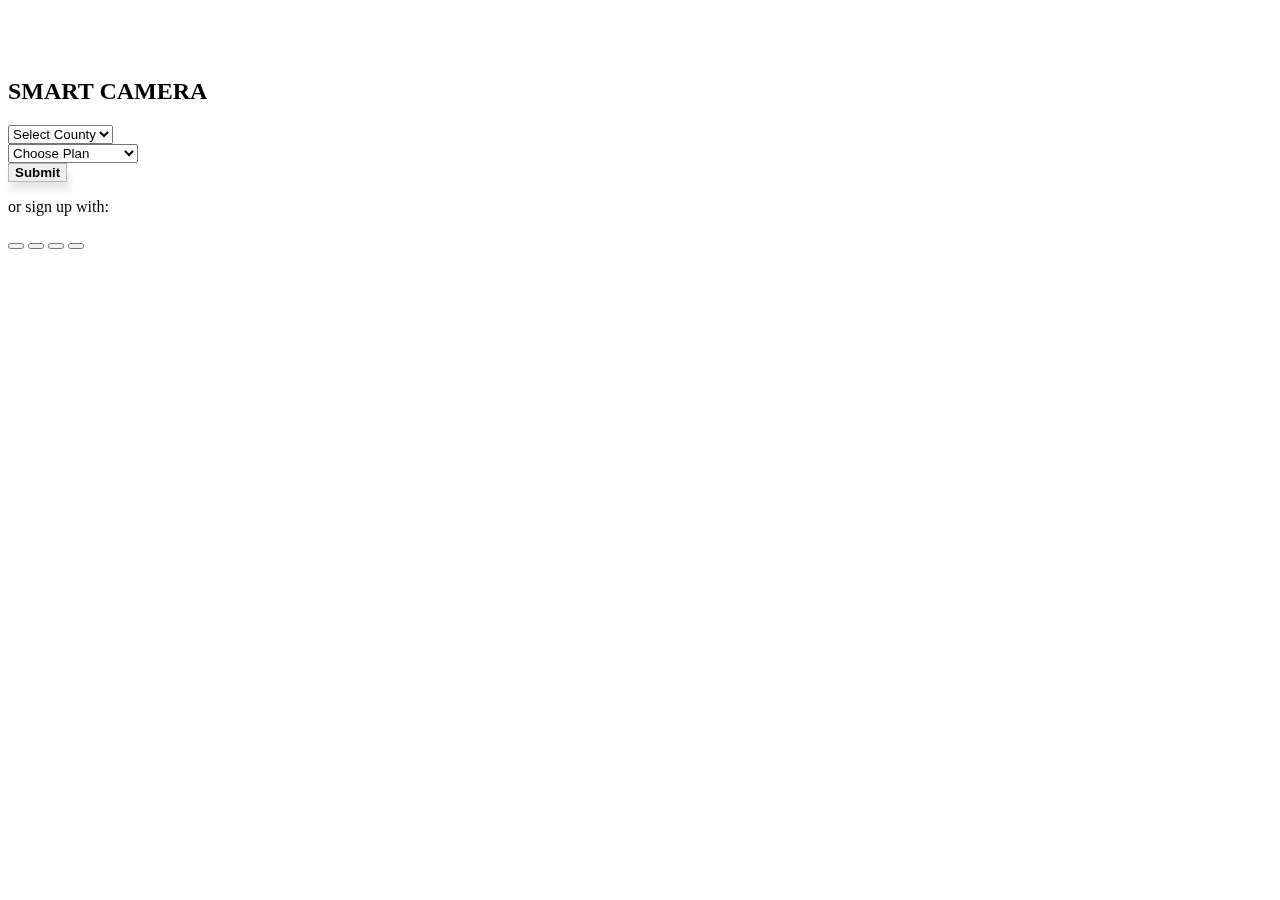
<file: home_surveillance/security_camera/templates/security_camera/register copy.html>
<!DOCTYPE html>
<html lang="en">
<head>
    <meta charset="UTF-8">
    <meta http-equiv="X-UA-Compatible" content="IE=edge">
    <meta name="viewport" content="width=device-width, initial-scale=1.0">
    <link href="https://cdn.jsdelivr.net/npm/bootstrap@5.2.3/dist/css/bootstrap.min.css" rel="stylesheet" integrity="sha384-rbsA2VBKQhggwzxH7pPCaAqO46MgnOM80zW1RWuH61DGLwZJEdK2Kadq2F9CUG65" crossorigin="anonymous">
    <title>Document</title>
</head>
<body>
  <!-- Section: Design Block -->
<section class="text-center">
  <!-- Background image -->
  <div class="p-5 bg-image" style="
        background-image: url('https://mdbootstrap.com/img/new/textures/full/171.jpg');
        height: 150px;
        "></div>
  <!-- Background image -->

  <div class="card mx-4 mx-md-5 shadow-5-strong" style="
        margin-top: -100px;
        background: hsla(0, 0%, 100%, 0.8);
        backdrop-filter: blur(30px);
        ">
    <div class="card-body py-5 px-md-5">

      <div class="row d-flex justify-content-center">
        <div class="col-lg-8">
          <h2 class="fw-bold mb-5">SMART CAMERA</h2>
          <form>
            <!-- 2 column grid layout with text inputs for the first and last names -->
            
            <div class="form-outline mb-4">
              <select class="form-select form-select-lg mb-3" aria-label=".form-select-lg example">
                <option selected>Select County</option>
                <option value="1">Baringo</option>
                <option value="2">Bomet</option>
                <option value="3">Bungoma</option>
                <option value="4">Busia</option>
                <option value="5">Embu</option>
                <option value="6">Homabay</option>
                <option value="7">Isiolo</option>
                <option value="8">Kiambu</option>
                <option value="9">Kajiado</option>
                <option value="10">Kakamrga</option>
                <option value="3">Kilifi</option>
                <option value="3">Kisii</option>
              </select>
            </div>

            <!-- Email input -->
            <div class="form-outline mb-4">
              <select class="form-select form-select-lg mb-3" aria-label=".form-select-lg example">
                <option selected>Choose Plan</option>
                <option value="1">Single Household</option>
                <option value="2">Large Scale Utility</option>
                
              </select>
            </div>

            

            

            <!-- Submit button -->
            <button class="btn btn-outline-primary " type="submit" style="border:1px solid rgba(0, 0, 0, 0.23); box-shadow: 2px 8px 8px rgba(0, 0, 0, 0.1);font-weight: bold;  font-family: 'Roboto', sans-serif;">Submit</button>


            <!-- Register buttons -->
            <div class="text-center">
              <p>or sign up with:</p>
              <button type="button" class="btn btn-link btn-floating mx-1">
                <i class="fab fa-facebook-f"></i>
              </button>

              <button type="button" class="btn btn-link btn-floating mx-1">
                <i class="fab fa-google"></i>
              </button>

              <button type="button" class="btn btn-link btn-floating mx-1">
                <i class="fab fa-twitter"></i>
              </button>

              <button type="button" class="btn btn-link btn-floating mx-1">
                <i class="fab fa-github"></i>
              </button>
            </div>
          </form>
        </div>
      </div>
    </div>
  </div>
</section>
<!-- Section: Design Block -->
</body>
</html>
</file>
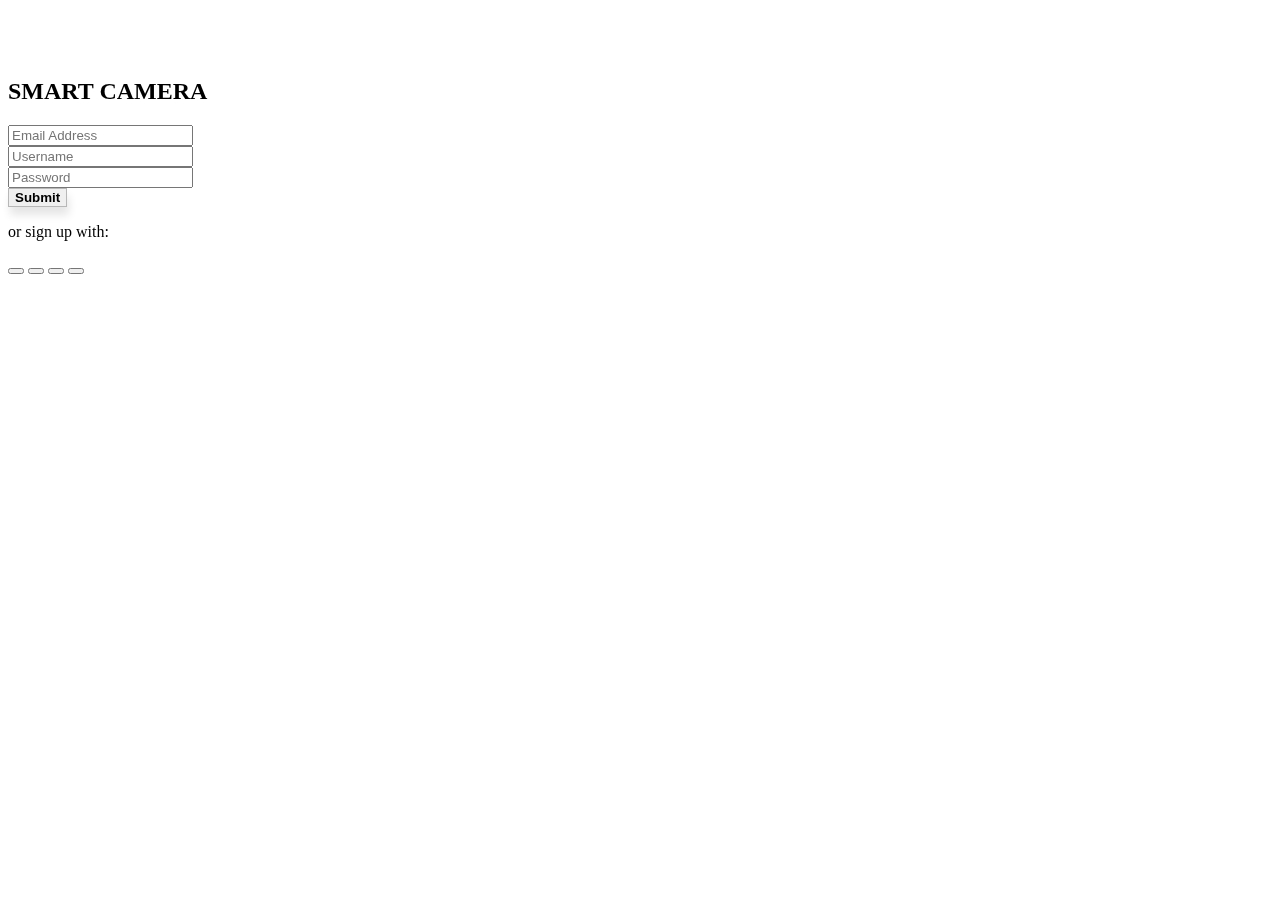
<file: home_surveillance/security_camera/templates/security_camera/register.html>
<!DOCTYPE html>
<html lang="en">
<head>
    <meta charset="UTF-8">
    <meta http-equiv="X-UA-Compatible" content="IE=edge">
    <meta name="viewport" content="width=device-width, initial-scale=1.0">
    <link href="https://cdn.jsdelivr.net/npm/bootstrap@5.2.3/dist/css/bootstrap.min.css" rel="stylesheet" integrity="sha384-rbsA2VBKQhggwzxH7pPCaAqO46MgnOM80zW1RWuH61DGLwZJEdK2Kadq2F9CUG65" crossorigin="anonymous">
    <title>Document</title>
</head>
<body>
  <!-- Section: Design Block -->
<section class="text-center">
  <!-- Background image -->
  <div class="p-5 bg-image" style="
        background-image: url('https://mdbootstrap.com/img/new/textures/full/171.jpg');
        height: 150px;
        "></div>
  <!-- Background image -->

  <div class="card mx-4 mx-md-5 shadow-5-strong" style="
        margin-top: -100px;
        background: hsla(0, 0%, 100%, 0.8);
        backdrop-filter: blur(30px);
        ">
    <div class="card-body py-5 px-md-5">

      <div class="row d-flex justify-content-center">
        <div class="col-lg-8">
          <h2 class="fw-bold mb-5">SMART CAMERA</h2>
          <form>
            <!-- 2 column grid layout with text inputs for the first and last names -->
            
            <div class="form-outline mb-4 col-sm-10">
              <input type="email" class="form-control form-control-lg" id="colFormLabelLg" placeholder="Email Address">
            </div>

            <!-- Email input -->
            <div class="form-outline mb-4 col-sm-10">
              <input type="text" class="form-control form-control-lg" id="colFormLabelLg" placeholder="Username">
            </div>
            <div class="form-outline mb-4 col-sm-10">
              <input type="password" class="form-control form-control-lg" id="colFormLabelLg" placeholder="Password">
            </div>
            

            
            <div class="form-outline mb-4 col-sm-10">
              <button class="btn btn-outline-primary mx-auto" type="submit" style="border:1px solid rgba(0, 0, 0, 0.23); box-shadow: 2px 8px 8px rgba(0, 0, 0, 0.1);font-weight: bold;  font-family: 'Roboto', sans-serif;">Submit</button>
            </div>
            <!-- Submit button -->


            <!-- Register buttons -->
            <div class="form-outline mb-4 col-sm-10 text-center">
              <p>or sign up with:</p>
              <button type="button" class="btn btn-link btn-floating mx-1">
                <i class="fab fa-facebook-f"></i>
              </button>

              <button type="button" class="btn btn-link btn-floating mx-1">
                <i class="fab fa-google"></i>
              </button>

              <button type="button" class="btn btn-link btn-floating mx-1">
                <i class="fab fa-twitter"></i>
              </button>

              <button type="button" class="btn btn-link btn-floating mx-1">
                <i class="fab fa-github"></i>
              </button>
            </div>
          </form>
        </div>
      </div>
    </div>
  </div>
</section>
<!-- Section: Design Block -->
</body>
</html>
</file>
